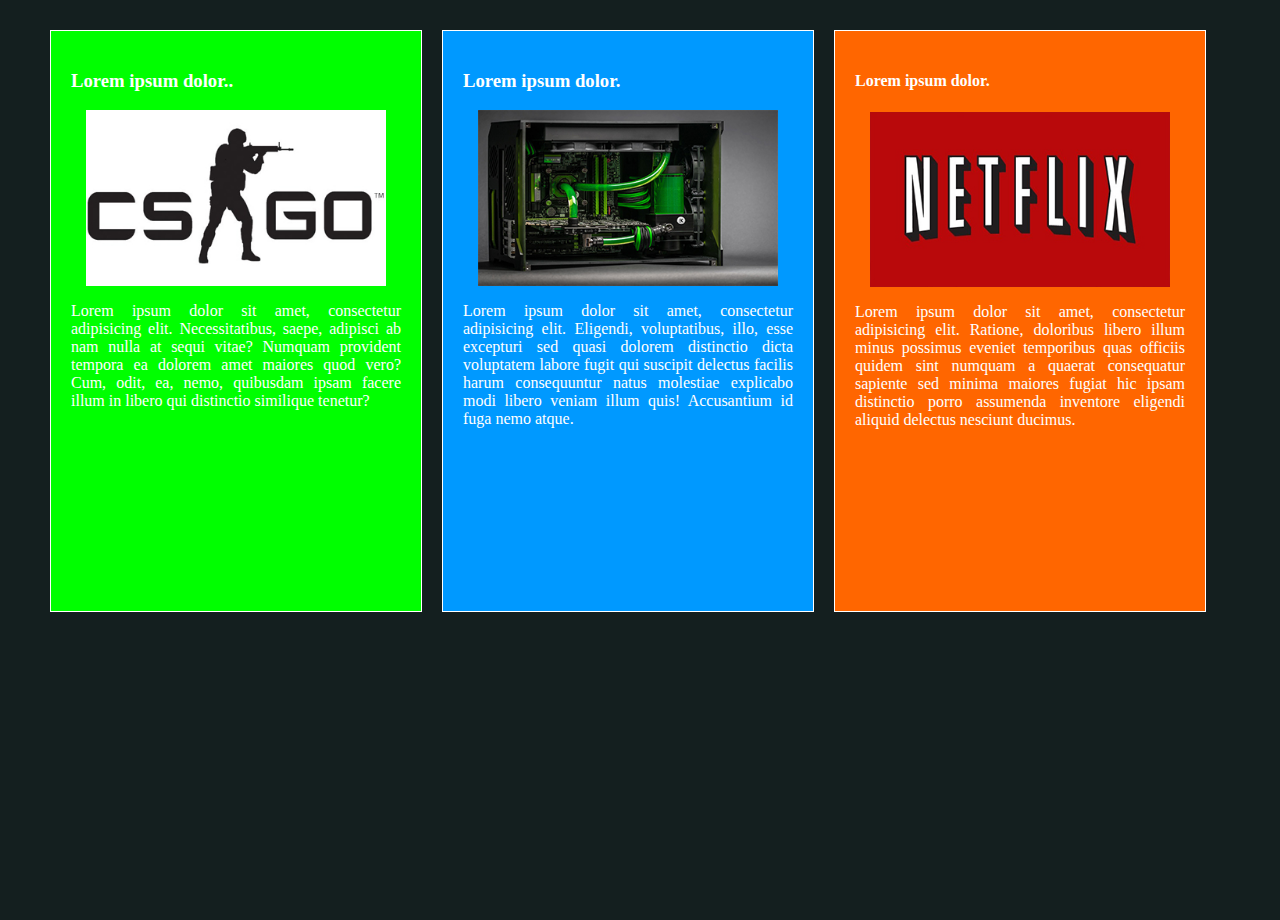
<file: boxes.html>
<!DOCTYPE html>
<html>
    <head>
        <title>Box Models</title>
        <link rel="stylesheet" href="css/boxes.css" type="text/css" />
        <meta name="viewport" content="width=device-width; initial-scale=1.0; maximum-scale=1.0; user-scalable=no;" >
    </head>
    <body>
        <main id="mainbody">
            <section id="box1">
                <h3>Lorem ipsum dolor..</h3>
                <img class="boximage" src="images/csgo.jpg"/>
                <p>Lorem ipsum dolor sit amet, consectetur adipisicing elit. Necessitatibus, saepe, adipisci ab nam nulla at sequi vitae? Numquam provident tempora ea dolorem amet maiores quod vero? Cum, odit, ea, nemo, quibusdam ipsam facere illum in libero qui distinctio similique tenetur?</p>
            </section>
            <section id="box2">
                <h3>Lorem ipsum dolor.</h3>
                <img class="boximage" src="images/custompc.jpg"/>
                <p>Lorem ipsum dolor sit amet, consectetur adipisicing elit. Eligendi, voluptatibus, illo, esse excepturi sed quasi dolorem distinctio dicta voluptatem labore fugit qui suscipit delectus facilis harum consequuntur natus molestiae explicabo modi libero veniam illum quis! Accusantium id fuga nemo atque.</p>
            </section>
            <aside id="box3">
                <h4>Lorem ipsum dolor.</h4>
                <img class="boximage" src="images/netflix.jpg"/>
                <p>Lorem ipsum dolor sit amet, consectetur adipisicing elit. Ratione, doloribus libero illum minus possimus eveniet temporibus quas officiis quidem sint numquam a quaerat consequatur sapiente sed minima maiores fugiat hic ipsam distinctio porro assumenda inventore eligendi aliquid delectus nesciunt ducimus.</p>
            </aside>
        </main>
        
    </body>
</html>
</file>
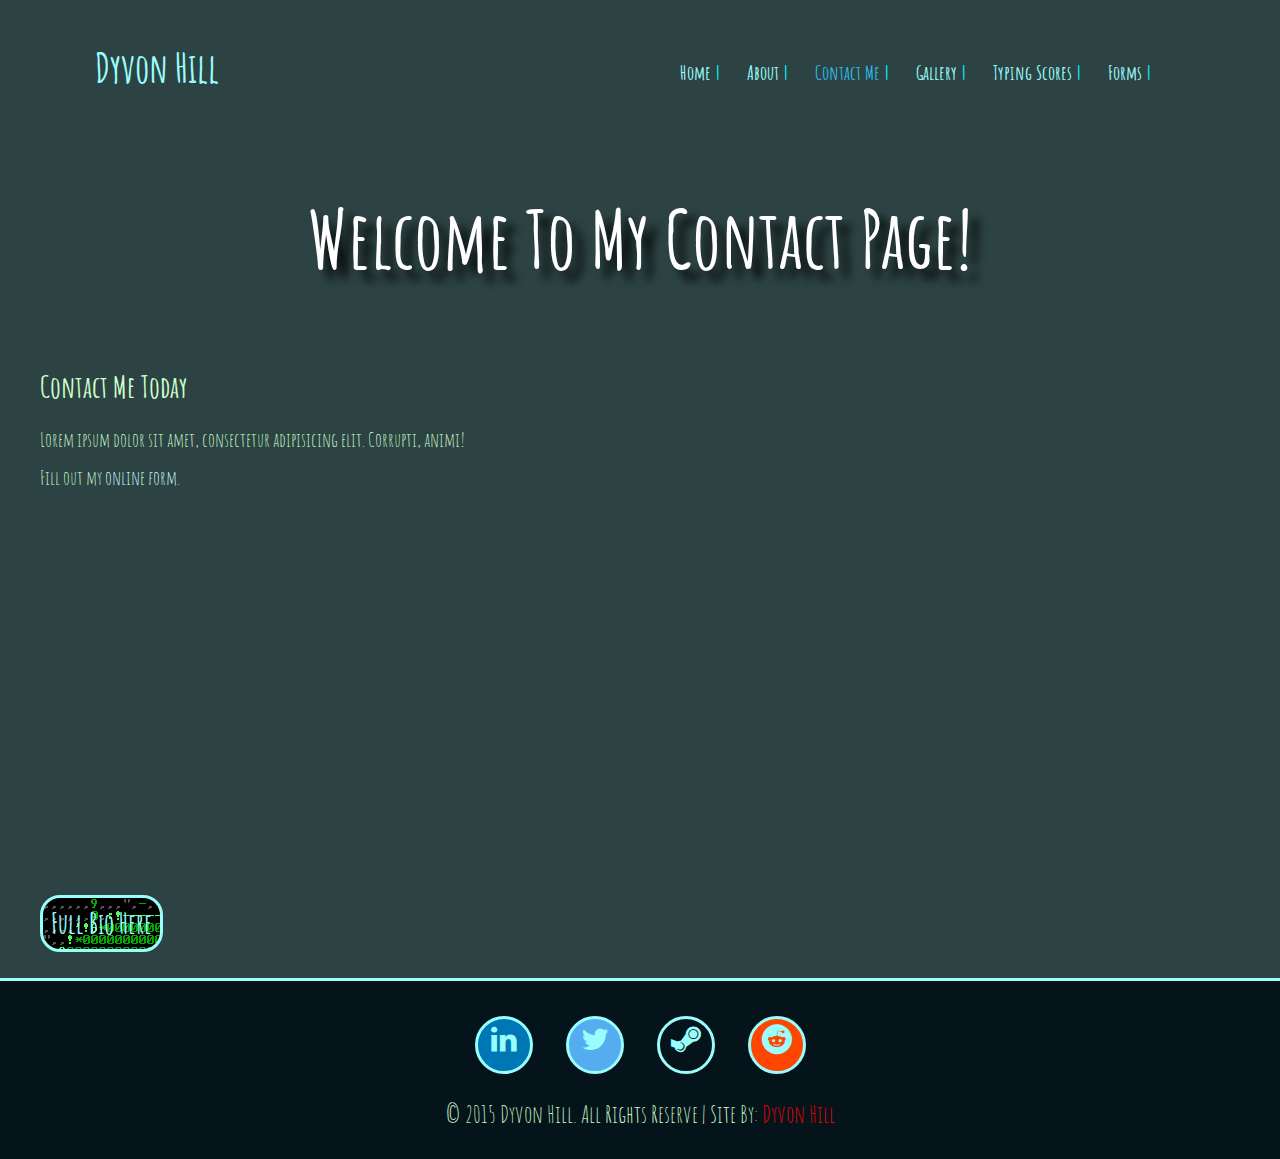
<file: contact.html>
<!DOCTYPE html>

<html>
    <head>
            <title>Contact Page </title>
            <link rel="stylesheet" href="css/main.css" type="text/css" />
            <link href="css/mobile-menu.css" rel="stylesheet" type="text/css" />
            <link rel="stylesheet" href="css/font-awesome.css" type="text/css" />
            
            <link href='https://fonts.googleapis.com/css?family=Jura:300,400' rel='stylesheet' type='text/css'>
            <link href='https://fonts.googleapis.com/css?family=Kaushan+Script' rel='stylesheet' type='text/css'>
            
            <meta charset="UTF-8" />
            <meta name="description" content="Offical website of Dyvon Hill. Enter to learn more" />
            <meta name="keywords" content="dyvon hill, CART, html, css, programming, coding, clovis, fresno, california, united states," />
            <meta name="author" content="Dyvon Hill" />
            <meta name="viewport" content="width=device-width, initial-scale=1.0">
    </head>
    <body>
        <header>
             <div class="mainwidth" id="header">
                 <figure>
                     <!--<a href="index.html" id="logo"><img src="#" alt="Dyvon Hill Logo"/></a>-->
                     <h1><a href="index.html" id="logo">Dyvon Hill</a></h1>
                 </figure>
                 <nav id="menu" class="mobile">
                      <input type="checkbox" id="nav" /><label for="nav">MENU</label>
                     <ul id="mobileMenu">
                         <li><a href="index.html" class="navbuttons" title="Home Page">Home</a></li>
                         <li><a href="about.html" class="navbuttons" title="About Page">About</a></li>
                         <li><a href="contact.html" class="currentpage" title="Contact Page">Contact Me</a></li>
                         <li><a href="gallery.html" class="navbuttons" title="Gallery Page">Gallery</a></li>
                         <li><a href="typing.html" class="navbuttons" title="About Page">Typing Scores</a></li>
                         <li><a href="forms.html" class="navbuttons" title="Form Page">Forms</a></li>
                     </ul>
                 </nav>
             </div>
        </header>
        <div id="bannercontact">
           <h1 class="bannertitle">Welcome To My Contact Page!</h1>
        </div>
       
        <main class="mainwidth">
            <section class="mobileContact">
                <h2>Contact Me Today</h2>
                <p>Lorem ipsum dolor sit amet, consectetur adipisicing elit. Corrupti, animi!</p>
                <div id="wufoo-z3r9s2m08qdgav">
                    Fill out my <a href="https://dyvon.wufoo.com/forms/z3r9s2m08qdgav">online form</a>.
                </div>
                
                <script type="text/javascript">
                    var z3r9s2m08qdgav;(function(d, t) {
                    var s = d.createElement(t), options = {
                    'userName':'dyvon',
                    'formHash':'z3r9s2m08qdgav',
                    'autoResize':true,
                    'height':'280',
                    'async':true,
                    'host':'wufoo.com',
                    'header':'show',
                    'ssl':true};
                    s.src = ('https:' == d.location.protocol ? 'https://' : 'http://') + 'www.wufoo.com/scripts/embed/form.js';
                    s.onload = s.onreadystatechange = function() {
                    var rs = this.readyState; if (rs) if (rs != 'complete') if (rs != 'loaded') return;
                    try { z3r9s2m08qdgav = new WufooForm();z3r9s2m08qdgav.initialize(options);z3r9s2m08qdgav.display(); } catch (e) {}};
                    var scr = d.getElementsByTagName(t)[0], par = scr.parentNode; par.insertBefore(s, scr);
                    })(document, 'script');
                </script>
                <div>
                    <iframe src="https://www.google.com/maps/embed?pb=!1m14!1m8!1m3!1d3802.612126503363!2d-119.78674400006334!3d36.732097019825574!3m2!1i1024!2i768!4f13.1!3m3!1m2!1s0x0%3A0xb32dda71cf0730a0!2sBitwise+South+Stadium!5e0!3m2!1sen!2sus!4v1449877312796" width="100%" height="400" frameborder="0" style="border:0" allowfullscreen></iframe>
                </div>
                <div class="btn">
                <a href="about.html" class="button" title="Info about Dyvon Hill">Full Bio Here</a>
                </div>
            </section>
        </main>
        <footer class="copyright">
            <div class="social">
                <a href="#" target="_blank"><i class="fa fa-linkedin"></i></a>
                <a href="#" target="_blank"><i class="fa fa-twitter"></i></a>
                <a href="#" target="_blank"><i class="fa fa-steam"></i></a>
                 <a href="#" target="_blank"><i class="fa fa-reddit"></i></a>
            </div>    
            <p>&copy 2015 Dyvon Hill. All Rights Reserve | Site By: <a href="https://www.linkedin.com/in/dyvonhill" target="_blank" title="Visit my LinkedIn Today!" alt="Dyvon Hill LinkedIn Page">Dyvon Hill</a></p>
         </footer>
       
    </body>
</html
</file>
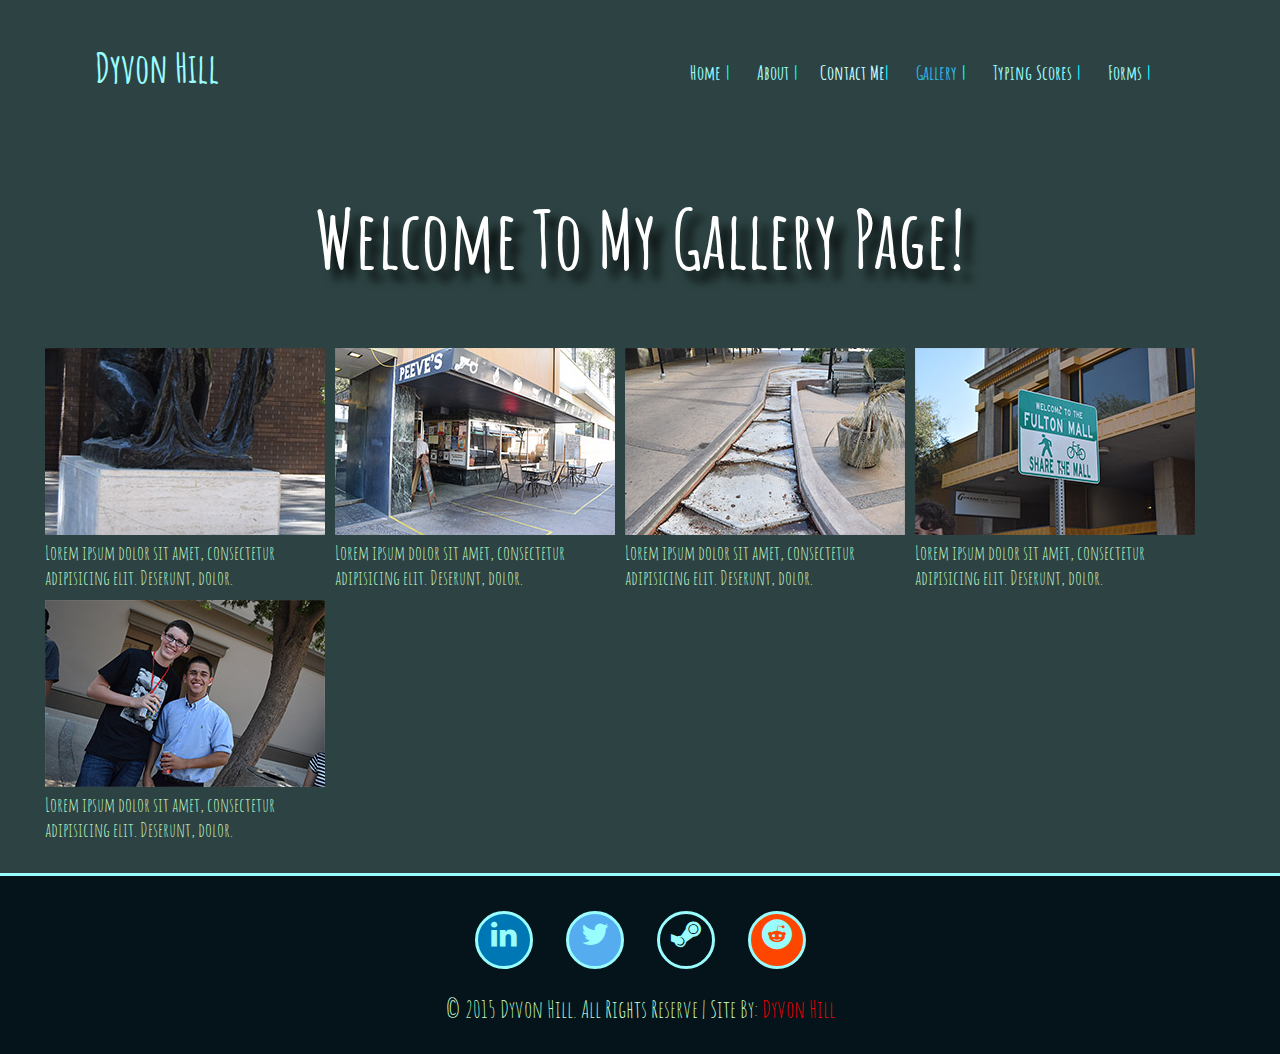
<file: gallery.html>
<!DOCTYPE html>

<html>
    <head>
            <title>Gallery Page </title>
            <link rel="stylesheet" href="css/main.css" type="text/css" />
            <link href="css/mobile-menu.css" rel="stylesheet" type="text/css" />
            <link rel="stylesheet" href="css/font-awesome.css" type="text/css" />
            
            <link href='https://fonts.googleapis.com/css?family=Jura:300,400' rel='stylesheet' type='text/css'>
            <link href='https://fonts.googleapis.com/css?family=Kaushan+Script' rel='stylesheet' type='text/css'>
            
            <meta charset="UTF-8" />
            <meta name="description" content="Offical website of Dyvon Hill. Enter to learn more" />
            <meta name="keywords" content="dyvon hill, CART, html, css, programming, coding, clovis, fresno, california, united states," />
            <meta name="author" content="Dyvon Hill" />
            <meta name="viewport" content="width=device-width, initial-scale=1.0">
    </head>
    <body>
        <header>
             <div class="mainwidth" id="header">
                 <figure>
                     <!--<a href="index.html" id="logo"><img src="#" alt="Dyvon Hill Logo"/></a>-->
                     <h1><a href="index.html" id="logo">Dyvon Hill</a></h1>
                 </figure>
                 <nav id="menu" class="mobile">
                      <input type="checkbox" id="nav" /><label for="nav">MENU</label>
                     <ul id="mobileMenu">
                         <li><a href="index.html" class="navbuttons" title="Home Page">Home</a></li>
                         <li><a href="about.html" class="navbuttons" title="About Page">About</a></li>
                         <li><a href="contact.html" class="navbutton" title="Contact Page">Contact Me</a></li>
                         <li><a href="gallery.html" class="currentpage" title="Gallery Page">Gallery</a></li>
                         <li><a href="typing.html" class="navbuttons" title="About Page">Typing Scores</a></li>
                         <li><a href="forms.html" class="navbuttons" title="Form Page">Forms</a></li>
                     </ul>
                 </nav>
             </div>
        </header>
        <div id="bannercontact">
           <h1 class="bannertitle">Welcome To My Gallery Page!</h1>
        </div>
       
        <main class="mainwidth">
           <!--PHOTO GALLERY STARTS HERE-->
           <figure class="topstack">
               <a href="" title="" alt="" class="thumbnail" onclick="return popitup('images/gallery-large/statue-large.jpg')"><img src="images/gallery-thumb/statue-thumb.jpg" alt="Fulton Mall Statue" title="Fulton Mall Statue" /></a>
               <figcaption>Lorem ipsum dolor sit amet, consectetur adipisicing elit. Deserunt, dolor.</figcaption>
           </figure>
           
           <figure class="topstack">
               <a href="" title="" alt="" class="thumbnail" onclick="return popitup('images/gallery-large/peeves-large.jpg')" ><img src="images/gallery-thumb/peeves-thumb.jpg" alt="Peeves Place" title="Peeves Place" /></a>
               <figcaption>Lorem ipsum dolor sit amet, consectetur adipisicing elit. Deserunt, dolor.</figcaption>
           </figure>
           
           <figure class="topstack">
               <a href="" title="" alt="" class="thumbnail" onclick="return popitup('images/gallery-large/fountain-large.jpg')" ><img src="images/gallery-thumb/fountain-thumb.jpg" alt="Fulton Mall Fountain" title="Fulton Mall Fountain" /></a>
               <figcaption>Lorem ipsum dolor sit amet, consectetur adipisicing elit. Deserunt, dolor.</figcaption>
           </figure>
           
           <figure class="topstack">
               <a href="" title="" alt="" class="thumbnail" onclick="return popitup('images/gallery-large/streetsign-large.jpg')" ><img src="images/gallery-thumb/streetsign-thumb.jpg" alt="Fulton Mall Street Sign" title="Fulton Mall Street Sign" /></a>
               <figcaption>Lorem ipsum dolor sit amet, consectetur adipisicing elit. Deserunt, dolor.</figcaption>
           </figure>
           
           <figure class="bottomstack">
               <a href="" title="" alt="" class="thumbnail" onclick="return popitup('images/gallery-large/dyvonjohn-large.jpg')"><img src="images/gallery-thumb/dyvonjohn-thumb.jpg" alt="Dyvon and John" title="Dyvon and John" /></a>
               <figcaption>Lorem ipsum dolor sit amet, consectetur adipisicing elit. Deserunt, dolor.</figcaption>
           </figure>
           
           <!--PHOTO GALLERY ENDS HERE-->
        </main>
        <footer class="copyright">
            <div class="social">
                <a href="#" target="_blank"><i class="fa fa-linkedin"></i></a>
                <a href="#" target="_blank"><i class="fa fa-twitter"></i></a>
                <a href="#" target="_blank"><i class="fa fa-steam"></i></a>
                 <a href="#" target="_blank"><i class="fa fa-reddit"></i></a>
            </div>    
            <p>&copy 2015 Dyvon Hill. All Rights Reserve | Site By: <a href="https://www.linkedin.com/in/dyvonhill" target="_blank" title="Visit my LinkedIn Today!" alt="Dyvon Hill LinkedIn Page">Dyvon Hill</a></p>
         </footer>
         <script language="javascript" type="text/javascript">
            <!--
                function popitup(url) {
	newwindow=window.open(url,'name','width=600,height=400');
	if (window.focus) {newwindow.focus()}
	return false;
}
            // -->
        </script>
    </body>
</file>
<file: css/boxes.css>
html, body {
    width:100%;
    height:100%;
    margin:0px;
    padding:0px;
    
}

body {
    background-color:#141f1f;
}
#mainbody {
    width:1200px;
    margin:20px auto;
}
#box1, #box2, #box3 {
    float:left;
    padding: 20px ;
    border:solid 1px #FFFFFF;
    width:330px;
    min-height:540px;
    margin:10px;
    color:#FFFFFF;
    text-align:justify;
}
#box1 {
    background-color:#00ff00;
}
#box2 {
    background-color:#0099ff;
}
#box3 {
    background-color:#ff6600;
}
.boximage {
    width:300px;
    margin:0px auto;
    display:block;
}

@media screen and (max-width:1024px) {
    body {
        background-color:#ff0000;
    }
    #box1, #box2, #box3 {
        width:auto;
        margin:1px auto;
        text-align:justify;
    }
    h3{
        font-size:2em;
    }
    h4{
        font-size:1.75em;
    }
    p {
        font-size:1.25em;
    }
    /*#box3{*/
    /*    display:none;*/
        /*visibility:hidden;*/
    /*}*/
    .boximage {
        width:0%;
        margin:0px auto;
        display:block;
    }
    #mainbody {
        width:100%;
        margin:20px auto;
    }
}
/*TARGETING MOBILE PHONES */
@media screen and (max-width:325px){
    
}
/*++++++++++++++++++++++++++++++++++++++++++++++++++*/
@media screen and (max-width:425px) {
    #box1, #box2, #box3 {
        background-image:url("../images/getout.jpg");
        color:#000000;
        width:auto;
        text-align:justify;
    }
}
</file>
<file: css/main.css>
@import url(https://fonts.googleapis.com/css?family=Jura:400,300);
@import url(https://fonts.googleapis.com/css?family=Amatic+SC:700);
@import url(https://fonts.googleapis.com/css?family=Kaushan+Script);

html {
    /*font-family: 'Jura', sans-serif;*/
    font-family: 'Amatic SC', cursive;
    /*font-family: 'Kaushan Script', cursive;*/
    background-color:#2D4343;
    color:#CCFFCC; 
    cursor:url("../images/pepeplease.png");
}


body {
    margin:0px;
    padding:0px;
    font-size:20px;
    font-weight:500;
}

html, body {
    height:100%;
}

p {
    margin:15px 0px;
    line-height:20px;
}

a {
    color:#CCFFFF;
    text-decoration:none;
}
a:hover {
    color:#FF0000;
}


/*** HEADER STYLES ***/

#header {
    padding:15px 0px;
    position:relative;
}
#logo {
    color:#99fdfd;
    padding:15px;
    text-decoration:none;
}
#logo:hover {
    color:#2EB8E6;
    text-decoration:none;
}
/*HEADER ENDING YO*/

/*** NAV BAR CSS  ***/
#menu {
    position:absolute;
    top:40px;
    right:5%;
}

#menu li {
    display:inline;    
    margin:0px 10px;
    font-weight:600;
    text-align:center;
}
#menu li a:hover{
    color:#2EB8E6;
}
#menu li:after {
    content:"|";
    color:rgb(0,255,255);
    
}
.currentpage {
    color:#2EB8E6;
    text-decoration:none;
    padding:5px;
    
}
.navbuttons {
    text-decoration:none;
    color:#99fdfd;
    padding:5px;
}
.mre-mrt {
    width:100%;
}
.mobileAside {
    width:100%;
    display:block;
    
}
.mobileAbout {
    width:auto;
    display:block;
    margin:25px 0px;
}

/*** NAV BAR CSS ENDING ***/

/*BANNER SECTION*/
#bannerhome {
    border-top:3px solid #99fdfd;
    padding:90px 0px;
    background:url(../images/banner.JPG) no-repeat center #05141A;
    background-size:cover;
    overflow:hidden;
}

#bannerAbout {
    border-top:3px solid #99fdfd;
    padding:90px 0px;
    background:url(../images/banner-about.jpg) no-repeat center #05141A;
    background-size:cover;
    overflow:scroll;
}
.bannertitle {
    text-align:center;
    color:#FFFFFF;
    font-size:4em;
    text-shadow:10px 10px 10px #000000;
}
.backgoundImage {
 background:url(../images/jellybeans.jpg);   
}
.bannerbutton {
    background-color:#99fdfd;
    padding:10px;
    color:#05141A;
    text-decoration:none;
    border-radius:20px 20px;
    font-weight:700;
    border: 3.4px solid ;
    left:45%;
    top:35%;
    position:relative;
}
.bannerbutton:hover {
     background-color:#05141A;
     border:2px solid ;
}

/*BANNER ENDING YO*/
/*MAIN BODY STARTING*/
.mainwidth {
    width:1200px;
    margin:0px auto ;
    overflow:hidden;
}
#main {
    margin-bottom:25px;
}
.columnA, .columnB, .columnC {
    width:384px;
  
}
.columnA, .columnB {
    float:left;
    margin-right:23px;
}
.columnC {
    float:left;
    
}
.columnA h2, .columnB h2, .columnC h2 {
    color:#99fdfd;
    font-size:1.5em;
    font-weight:900;
    text-align:center;
}

/*.likeImage {*/
/*    width:384px;*/
/*    height:225px;*/
/*    background-color:#05141A;*/
/*}*/
.likeImage span {
    display:block;
    font-size:1em;
    text-align:center;
    font-weight:700;
    padding:18px 0px;
    background-color:#99fdfd;
    color:#05141a;
}
.columnA p, .columnB p, .columnC p {
    text-align:justify;
    padding:0px;
}
/* BUTTON STYLES */

a.button, .button {
    /*background-color:#99fdfd;*/
    background-image:url(../images/pepehacker.gif);
    padding:8px;
    /*color:#FFFFFF;*/
    color:#99fdfd;
    text-decoration:none;
    border-radius:20px 20px;
    font-weight:900;
    border: 3.4px solid ;
    font-size:28px;
    float:left;
  

}
a.button:hover, .button:hover {
    background-color:#05141A;
    color:#FF0000;
    border:2px solid ;
    cursor:url(../images/pepeplease.png), auto;
}
.button2 {
    /*background-color:#99fdfd;*/
    background-image:url(../images/pepehacker.gif);
    padding:8px;
    /*color:#FFFFFF;*/
    color:#99fdfd;
    text-decoration:none;
    border-radius:20px 20px;
    font-weight:900;
    border: 3.4px solid ;
    font-size:12px;
    float:left;
  

}
.button2:hover {
    background-color:#05141A;
    color:#FF0000;
    border:2px solid ;
    cursor:url(../images/pepeplease.png), auto;
}

#bannerbutton {
    width:120px;
    margin:0px auto;
}
/*About Me Styles*/

#shortbio {
    color:#99fdfd
}
.alignLeft {
    width:384px;
    float:left;
    margin-right:24px;
    
}
.alignRight {
    float:right;
    width:792px;
    margin-left:24px;
    text-align:justify;
}

/*About Me Styles ENDING*/
/*Footer*/
footer {
    clear:both;
    margin-top:26px;
    width:100%;
    
 
}
.copyright {
    overflow:hidden;
    padding:20px 0px;
    border-top:3px solid #99fdfd;
    background-color:#05141a;
}
.social {
    text-align:center;
}
footer p{
    text-align:center;
    font-size:24px;
}
footer p a{
    color:#FF0000;
    
}
footer p a:hover{
    color:#CCFFFF;
    
}
/*EXTRA STYLES*/
.fa {
    /*background-color:rgb(141,198,63);*/
    border:3px solid #99fdfd;
    border-radius:100%;
    font-size:1.5em !important;
    margin:15px;
    color:#99fdfd;
    height:58px;
    width:58px;
    padding:5px;
    text-align:center;
}
.fa-twitter {
    background-color:#55ACEE;
}
.fa-steam {
    background-color:;
}
.fa-reddit {
    background-color:#FF4600;
}
.fa-linkedin{
    background-color:#0077b5;
}
/*TYPING GRAPH STUFF*/
td {
    text-align:center;
}
table {
    border-radius:5px;
   
}
th {
    background-image:url(../images/tiedye.gif);
    
}
tr:hover {
    background-image:url(../images/tiedye.gif);;
}
#mydata {
    margin:auto;
    width:900px;
}
#myheader tr th {
    background-color:#4086AA;
    color:#FFF;
    font-size:1.3em;
    padding:5px 0px;
    text-shadow:2px 1px #000;
    
}
#groupdata {
    margin:auto;
    width:900px;
}
#groupheader{
    background-color:#91C3DC;
    color:#FFF;
    font-size:1.3em;
    padding:5px 0px;
    text-shadow:2px 1px #000;
}
/*form*/
form {
    margin-bottom:75px;
    
}
input {
    border-radius:25px;
    border:2px solid #000;
    box-shadow:3px 2px ;
    display:block;
    
}
#asterisk {
    font-weight:900;
    color:#ff0000;
}
#wufoo-zvq42j30o4o6ti {
    width:90%;
    border-radius:6px;
    background-color:#F1F1F1;
    margin:20px auto;
    border:4px solid #FF00FF;
}
/*PHOTO GALLERY STYLES*/
.topstack {
    padding:5px;
    float:left;
    width:290px;
    margin:0px;
    
}
.bottomstack {
    padding:5px;
    float:left;
    width:290px;
    margin:0px;
    
}
@media screen and (max-width:1024px) {
    .mainwidth {
        float:none;
        width:auto;
        margin:0px auto;
        display:block;
        
    }
    article h2, p, span {
        text-align:justify;
    }
    .alignLeft {
        display:none;
        clear:none;
    }
    .alignRight {
        float:none;
        width:86%;
        margin:5px auto;
        clear:none;
        display:block;
    }
    
}
/*@media screen and (max-width:600px) {*/
/*body{background-image:url("../images/getout.jpg");}*/

/*}*/
</file>
<file: css/mobile-menu.css>
* {
    box-sizing:border-box;
}

.mobile {
    max-width:1000px;
    margin:0px auto;
    padding:0px 20px;
    position:relative;
}

[type="checkbox"], label {
    display:none;
}

/*
================================================================================
TARGETING TABLET DEVICES BELOW
================================================================================
*/

@media screen and (max-width:1024px) {
    nav ul {
        display:none;
    }
    label {
        display:block;
        background-color:#FF00FF;
        width:40px;
        height:40px;
        cursor:pointer;
        position:absolute;
        right:20px;
        top:0px;
        border-radius:4px 4px 0px 0px;
        
        color:#FFFFFF;
        font-size:0.7em;
        text-align:center;
        font-weight:700;
    }
    
    label:after {
        content:'';
        display:block;
        width:30px;
        height:4px;
        background-color:#FFFFFF;
        margin:7px 5px;
        box-shadow:0px 10px 0px #FFF, 0px 20px 0px #FFF;
    }
    [type="checkbox"]:checked ~ ul {
        display:block;
        z-index:9999;
        position:re;
        right:20px;
        left:20px;
    }
    
    nav ul li {
        display:block;
        float:right;
        width:50%;
        text-align:left;
        background-color:#000;
        text-indent:15px;
    }
     #mobileMenu {
        width:500px;
        height:300px;
        
    }
    nav > ul > li{
        margin:left;
    }
      .mainwidth {
        float:none;
        width:auto;
        margin:0px auto;
        display:block;
        
    }
    article h2, p, span {
        text-align:justify;
    }
    .alignLeft {
        display:none;
        clear:none;
    }
    .alignRight {
        float:none;
        width:86%;
        margin:5px auto;
        clear:none;
        display:block;
    }
    .columnA, .columnB, .columnC {
        width:auto;
        margin:1% auto;
    }
    .columnA h2, .columnB h2, .columnC h2 {
        font-size:3em;
    }
    .mainwidth{
        width:95%;
        padding:20px;
    }
    
    }
</file>
